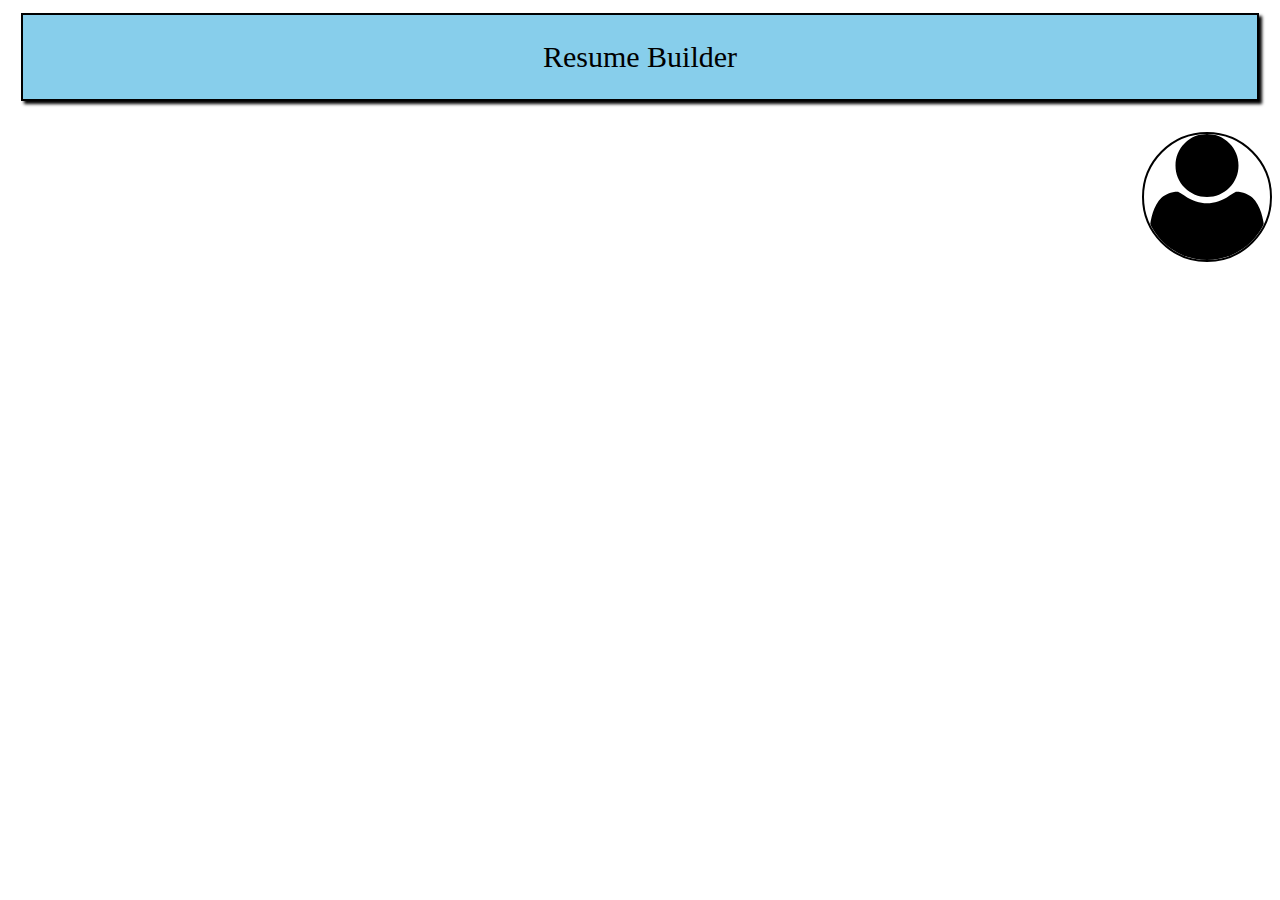
<file: index.html>
<!DOCTYPE html>
<html lang="en" dir="ltr">
  <head>
    <meta charset="utf-8">
    <title></title>
    <meta name="viewport" content="width=device-width,initial-scale=1.0">
    <link rel="stylesheet" href="index.css">
    <link rel="apple-touch-icon" sizes="57x57" href="./icons/apple-icon-57x57.png">
<link rel="apple-touch-icon" sizes="60x60" href="./icons/apple-icon-60x60.png">
<link rel="apple-touch-icon" sizes="72x72" href="./icons/apple-icon-72x72.png">
<link rel="apple-touch-icon" sizes="76x76" href="./icons/apple-icon-76x76.png">
<link rel="apple-touch-icon" sizes="114x114" href="./icons/apple-icon-114x114.png">
<link rel="apple-touch-icon" sizes="120x120" href="./icons/apple-icon-120x120.png">
<link rel="apple-touch-icon" sizes="144x144" href="./icons/apple-icon-144x144.png">
<link rel="apple-touch-icon" sizes="152x152" href="./icons/apple-icon-152x152.png">
<link rel="apple-touch-icon" sizes="180x180" href="./icons/apple-icon-180x180.png">
<link rel="icon" type="image/png" sizes="192x192"  href="./icons/android-icon-192x192.png">
<link rel="icon" type="image/png" sizes="32x32" href="./icons/favicon-32x32.png">
<link rel="icon" type="image/png" sizes="96x96" href="./icons/favicon-96x96.png">
<link rel="icon" type="image/png" sizes="16x16" href="./icons/favicon-16x16.png">
<link rel="manifest" href="./icons/manifest.json">
<meta name="msapplication-TileColor" content="#ffffff">
<meta name="msapplication-TileImage" content="./icons/ms-icon-144x144.png">
<meta name="theme-color" content="#ffffff">
    <style>
    .parent{
      display: flex;
      flex-direction: row;
    }
      .child{
        width: 20%;
        border: 2px solid #ddd;
        padding: 1%;
        margin: 1%;
        text-align: center;
      }
      .child img{
        width: 70%;
        display: block;
        margin-left: auto;
        margin-right: auto;
      }
      p{
        font-size: 25px;
      }
      a{
        background-color: grey;
        font-size: 30px;
      }
    </style>

  </head>
  <body>
    <header>
      Resume Builder
    </header>


    <br>
    <a href="create.html"><img src="photos.svg" alt="pic"></a>
    <div class="parent">


    </div>
    <script type="text/javascript" src="get.js">

    </script>


  </body>
</html>
<script>
  if('serviceWorker' in navigator)
  {
    navigator.serviceWorker.register('sw.js',{scope:'/'})
    .then(function(reg){
      //registration worked
      console.log('Registration failed with '+error);
    });
  }
</script>
</file>
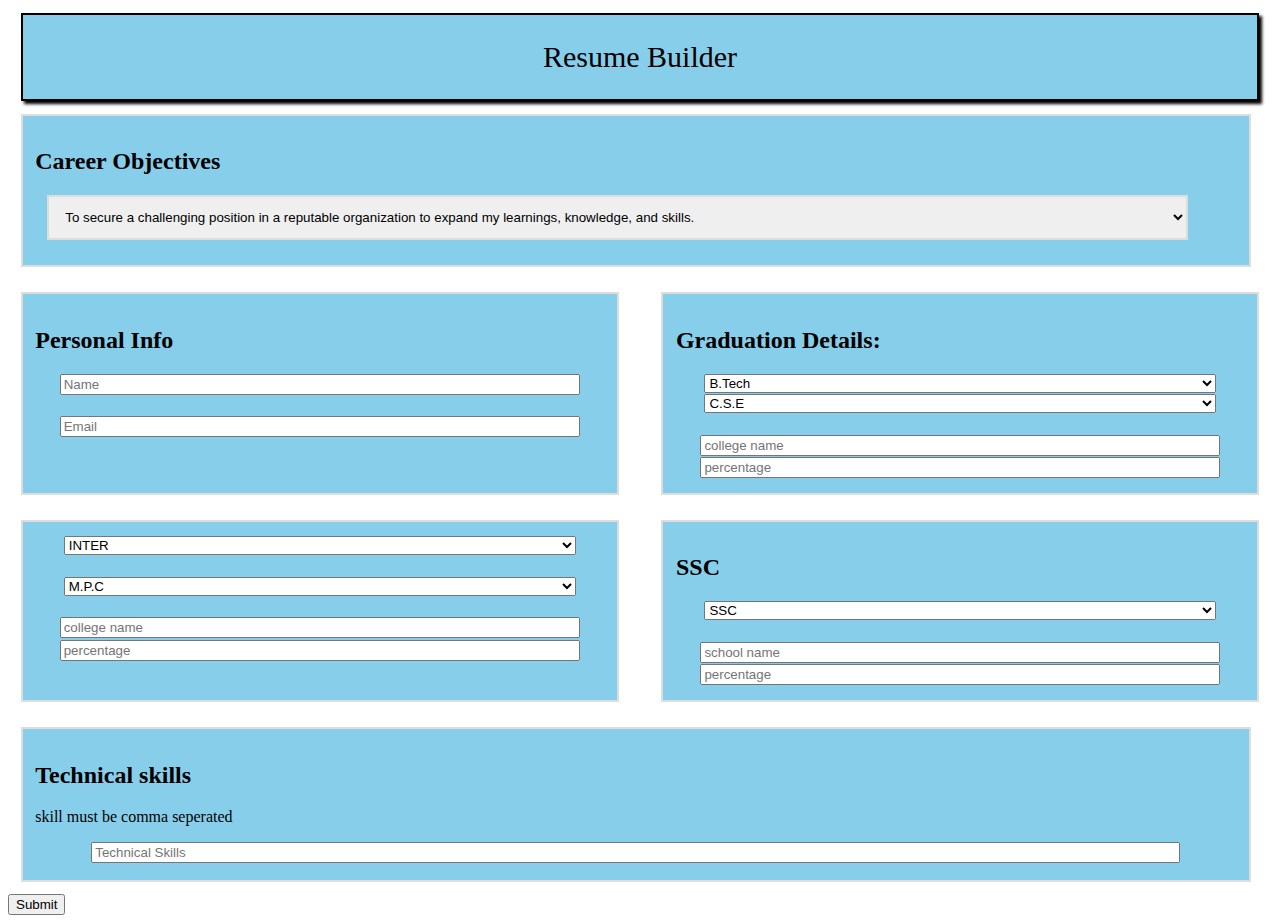
<file: create.html>
<!DOCTYPE html>
<html lang="en" dir="ltr">
  <head>
    <meta charset="utf-8">
    <title></title>
    <link rel="stylesheet" href="style.css">
  </head>
  <body>
    <header>
      Resume Builder
    </header>
    <article>
      <form>
        <section>
          <h2>Career Objectives</h2>
          <select id="career">
            <option select= "selected" disabled>select your career objective</option>
            <option>To secure a challenging position in a reputable organization to expand my learnings, knowledge, and skills.</option>
            <option>Seeking an entry-level position to begin my career in a high-level professional environment.</option>
            <option>Seeking a challenging career with an MNC</option>
            <option>To make use of my interpersonal skills to achieve goals of a company that focuses on customer satisfaction and customer experience.</option>
          </select>
        </section>
        <div class="parent">
          <section>
            <h2>Personal Info</h2>
            <input type="text" id="name" placeholder="Name" required><br>
            <input type="text" id="email" placeholder="Email" required><br>
          </section>

            <section>
                <h2>Graduation Details:</h2>
              <select id="group1">
                <option select="selected" disabled>select your graduation type</option>
                <option>B.Tech</option>
                <option>B.E</option>
                <option>B.se</option>


              </select>
              <select id="branch1">
                <option select="selected" disabled>select your branch</option>
                <option>C.S.E</option>
                <option>E.C.E</option>
                <option>E.E.E</option>

              </select><br>
              <input type="text" id="college1" placeholder="college name" required>
              <input type="number" id="marks1" placeholder="percentage" required>
            </section>
        </div>
        <div class="parent">
          <section>
            <select id="group2">
              <option select="selected" disabled>select your degree</option>
              <option>INTER</option>
              <option>Diploma</option>
              <option>I.T</option>


            </select><br>
            <select id="branch2">
              <option select="selected" disabled>select your branch</option>
              <option>M.P.C</option>
              <option>BI.P.C</option>
              <option>C.E.C</option>

            </select><br>
            <input type="text" id="college2" placeholder="college name" required>
            <input type="number" id="marks2" placeholder="percentage" required>

            </section>
            <section>
              <h2>SSC</h2>
              <select id="group3">
                <option select="selected" disabled>select your degree</option>
                <option>SSC</option>
                <option>Diploma</option>
                <option>C.B.S.E</option>


              </select><br>
              <input type="text" id="college3" placeholder="school name" required>
              <input type="number" id="marks3" placeholder="percentage" required>

            </section>




        </div>
        <section>
          <h2>Technical skills</h2>
          <p>skill must be comma seperated</p>
          <input type="text" id="tech" placeholder="Technical Skills">
        </section>
      </form>
    </article>



      <button type="button" onclick="addData()">Submit</button>

    </div>
    <script type="text/javascript"src="main.js">

    </script>

  </body>
</html>
</file>
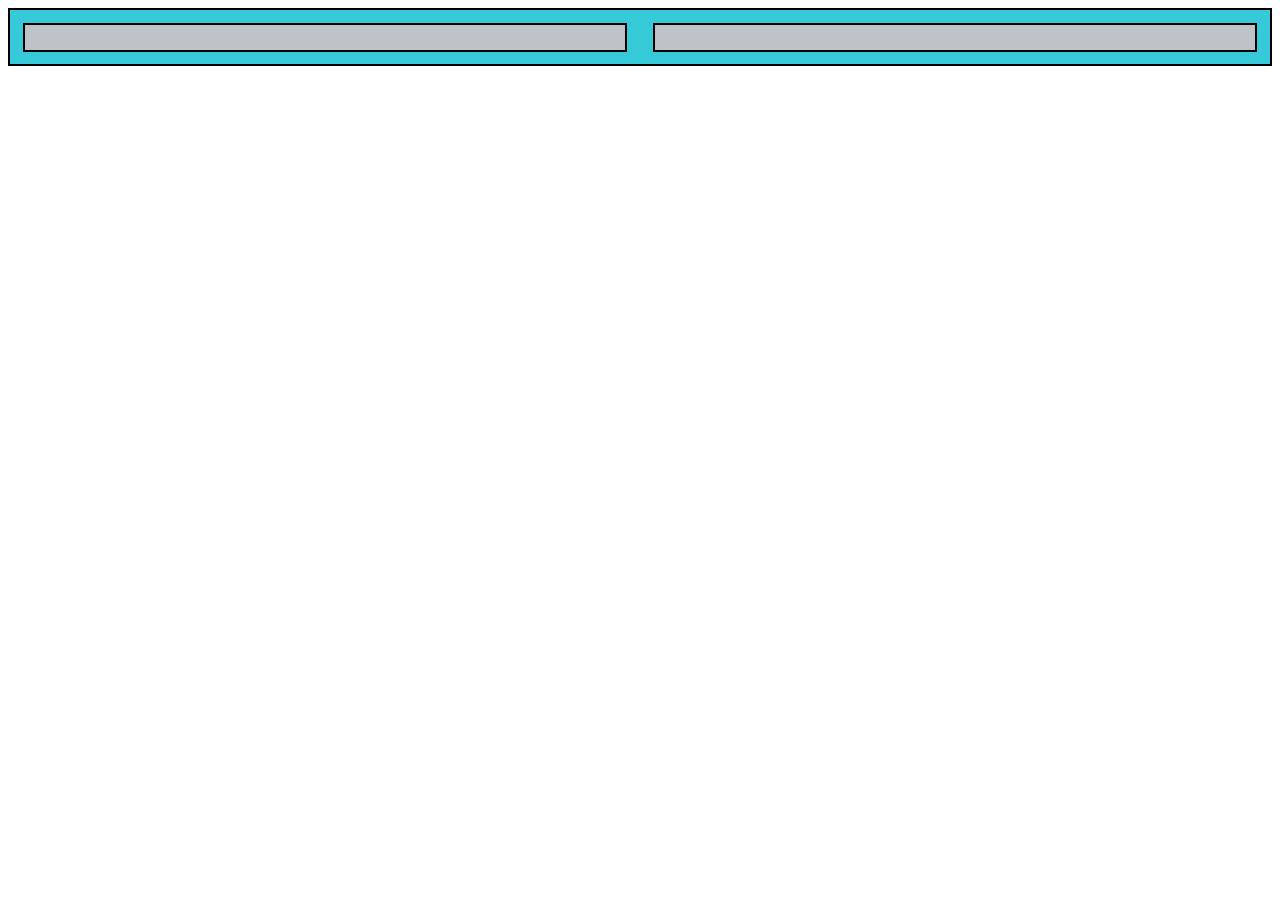
<file: resume.html>
<!DOCTYPE html>
<html lang="en" dir="ltr">
  <head>
    <meta charset="utf-8">
    <title></title>
    <meta name="import" content="width=device-width,initial-scale=1.0">
    <link rel="stylesheet" href="resume.css">
  </head>
  <body>
    <div class="parent">
      <div class="leftchild">

      </div>
      <div class="rightchild">

      </div>
    </div>
    <script src="resume.js">

      }

    </script>

  </body>
</html>
</file>
<file: index.css>
header{
  background-color: skyblue;
  color: black;
  font-size: 30px;
  padding: 2%;
  text-align:center;
  margin: 1%;
  border: 2px solid black;
  box-shadow: 3px 3px 3px black;
}
a img{
  width: 10%;
  display: block;
  margin-left: auto;
  border: 2px solid black;
  border-radius: 50%;
}
</file>
<file: style.css>
header{
  background-color: skyblue;
  color: black;
  font-size: 30px;
  padding: 2%;
  text-align:center;
  margin: 1%;
  border: 2px solid black;
  box-shadow: 3px 3px 3px black;
}

#career{
  width: 95%;
  border: 2px solid #ddd;
  padding: 1%;
  margin: 1%;
}
section{
  border: 2px solid #ddd;
  padding: 1%;
  margin: 1%;
  width: 95%;
  background-color: skyblue;
}
.parent{
  display: flex;
  flex-direction: row;
  flex-wrap: wrap;
  justify-content: space-between;
}
.parent section{
  width: 45%;
  background-color: skyblue;
}
input,
select{
  display: block;
  margin: .3% auto;
  width: 90%;
}
</file>
<file: resume.css>
.parent{
  border: 2px solid #000000;
  display: flex;
  flex-direction: row;
  background-color: #36C9D8  

}
.leftchild{
  border: 2px solid #000000;
  margin: 1%;
  padding: 1%;
  width: 93%;
  font-size: 100%;
  background-color: #BDC3C7;
  text-align: center;
}
.leftchild img{
width: 20%;
display: block;
margin-left: auto;
margin-right: auto;
border-radius: 50%;
}
.rightchild{
  border: 2px solid #000000;
  margin: 1%;
  padding: 1%;
  width: 93%;
  font-size: 100%;
  background-color: #BDC3C7;
}
</file>
